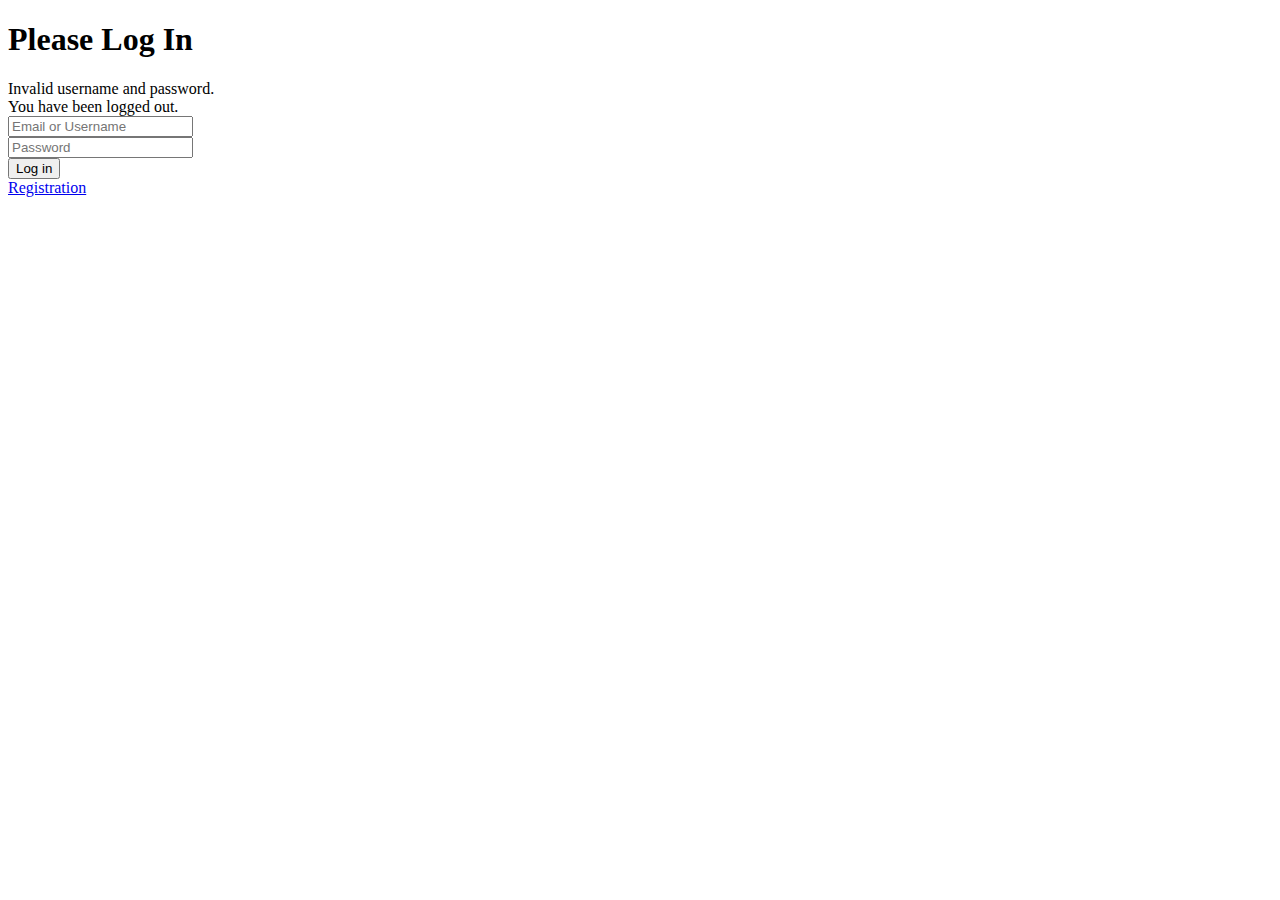
<file: target/classes/templates/login.html>
<!DOCTYPE html>
<html xmlns:th="http://www.thymeleaf.org" xmlns:sec="https://www.thymeleaf.org/thymeleaf-extras-springsecurity6">
<head>
    <title>Please Log In</title>
</head>
<body>
<h1>Please Log In</h1>
<div th:if="${param.error}">
    Invalid username and password.</div>
<div th:if="${param.logout}">
    You have been logged out.</div>
<form th:action="@{/login}" method="post">
    <div>
        <input type="text" name="username" id="username" placeholder="Email or Username"/>
    </div>
    <div>
        <input type="password" name="password" id="password" placeholder="Password"/>
    </div>
    <input type="submit" value="Log in" />
</form>
<a href="/registration">Registration</a>
</body>
</html>
</file>
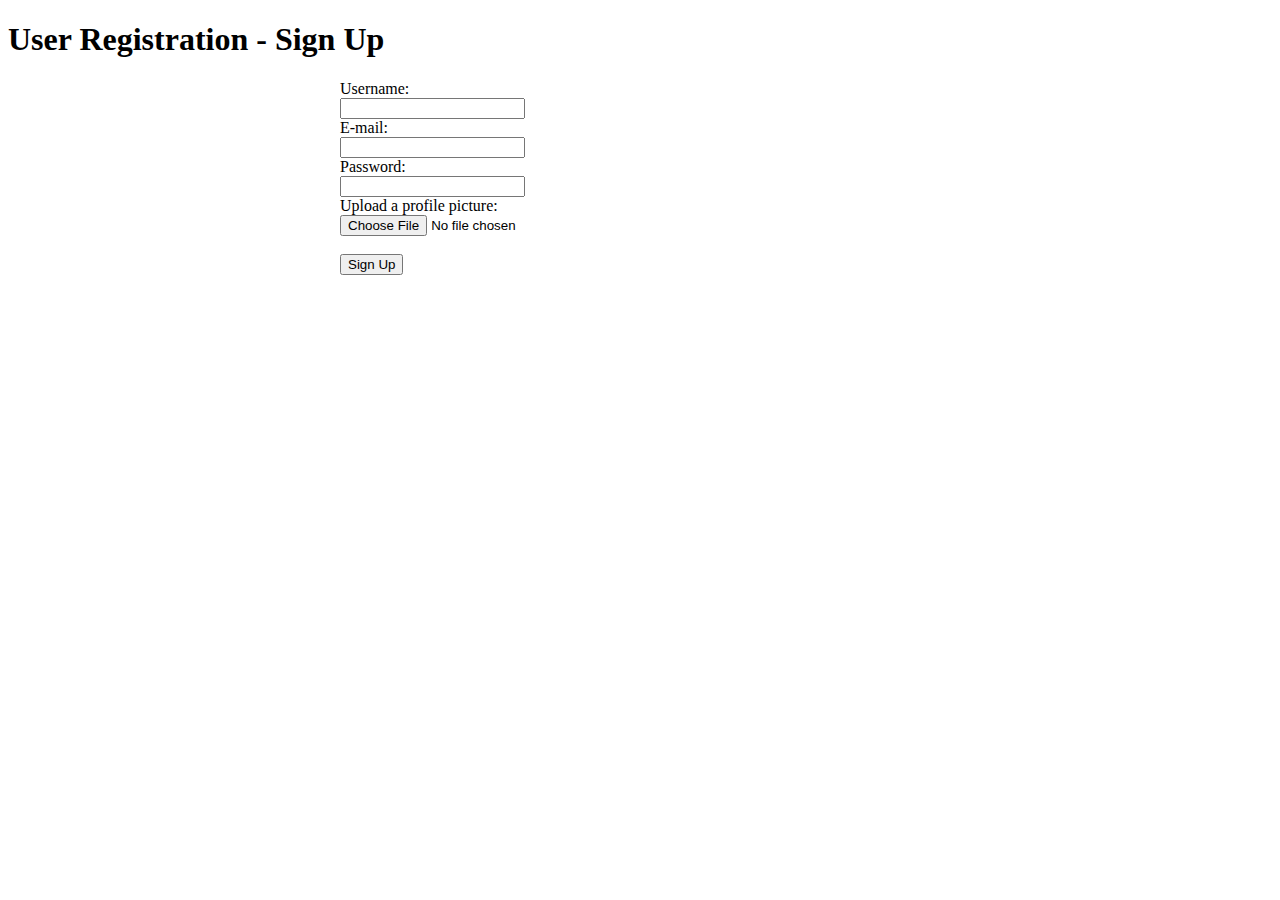
<file: target/classes/templates/register.html>
<!DOCTYPE html>
<html xmlns:th="http://www.thymeleaf.org" xmlns:sec="https://www.thymeleaf.org/thymeleaf-extras-springsecurity6">
<head>
    <title>Registration</title>

    <script th:src="@{/webjars/bootstrap/5.3.2/js/bootstrap.bundle.min.js}" defer></script>
    <script th:src="@{/webjars/bootstrap/5.3.2/js/bootstrap.min.js}" defer></script>
    <script th:src="@{/webjars/jquery/jquery.min.js}" defer></script>
    <link th:href="@{/webjars/bootstrap/5.3.2/css/bootstrap.min.css}" rel="stylesheet"/>
</head>
<body>
<div class="container text-center">
    <div th:insert="~{layouts/menuFragment :: menu}"></div>
    <div>
        <h1>User Registration - Sign Up</h1>
    </div>
    <form th:action="@{/register}" th:object="${user}" enctype="multipart/form-data"
          method="post" style="max-width: 600px; margin: 0 auto;">
        <div class="m-3">

            <div class="form-group row">
                <label class="col-4 col-form-label">Username:</label>
                <div class="col-8">
                    <input type="text" th:field="*{username}" class="form-control"
                           required minlength="2" maxlength="20"/>
                </div>
            </div>

            <div class="form-group row">
                <label class="col-4 col-form-label">E-mail:</label>
                <div class="col-8">
                    <input type="email" th:field="*{email}" class="form-control" required/>
                </div>
            </div>

            <div class="form-group row">
                <label class="col-4 col-form-label">Password:</label>
                <div class="col-8">
                    <input type="password" th:field="*{password}" class="form-control"
                           required minlength="6" maxlength="10"/>
                </div>
            </div>

            <div class="form-group row">
                <label class="col-4 col-form-label">Upload a profile picture:</label>
                <div class="col-8">
                    <input type="file" name="image" accept="image/*" class="form-control-file">
                </div>
            </div>

            <span th:if="${msg != null}" th:text="${msg}"></span>
            <br/>
            <div>
                <button type="submit" class="btn btn-primary">Sign Up</button>
            </div>
        </div>
    </form>
</div>
</body>
</html>
</file>
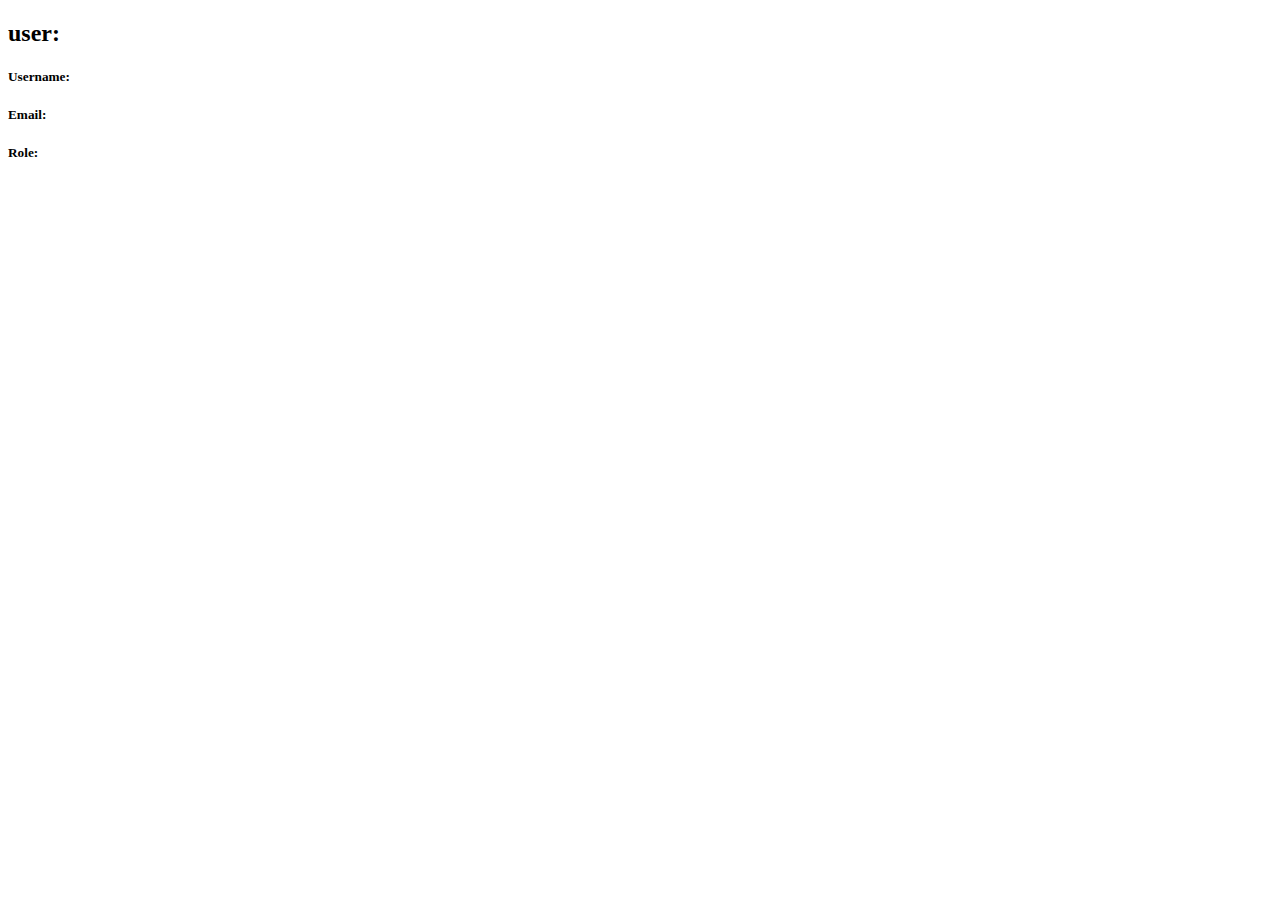
<file: target/classes/templates/viewUserinfo.html>
<!DOCTYPE html>
<html xmlns:th="http://www.thymeleaf.org" xmlns:sec="https://www.thymeleaf.org/thymeleaf-extras-springsecurity6">

<head>
    <meta charset="utf-8">
    <title>User Info</title>
    <link th:href="@{/webjars/bootstrap/5.3.2/css/bootstrap.min.css}" rel="stylesheet" />
    <script th:src="@{/webjars/bootstrap/5.3.2/js/bootstrap.bundle.min.js}" defer></script>
    <script th:src="@{/webjars/bootstrap/5.3.2/js/bootstrap.min.js}" defer></script>
    <script th:src="@{/webjars/jquery/jquery.min.js}" defer></script>
</head>
<body>
<div class="container">
    <div th:insert="~{layouts/menuFragment :: menu}"></div>
    <div>
        <h2>user: <span sec:authentication="principal.firstname"></span> <span sec:authentication="principal.lastname"></span></h2>
        <h5>Username: <span sec:authentication="name"></span></h5>
        <h5>Email: <span sec:authentication="principal.email"></span></h5>
        <h5>Role:  <span sec:authentication="principal.authorities"></span></h5>
    </div>
</div>
</body>
</html>
</file>
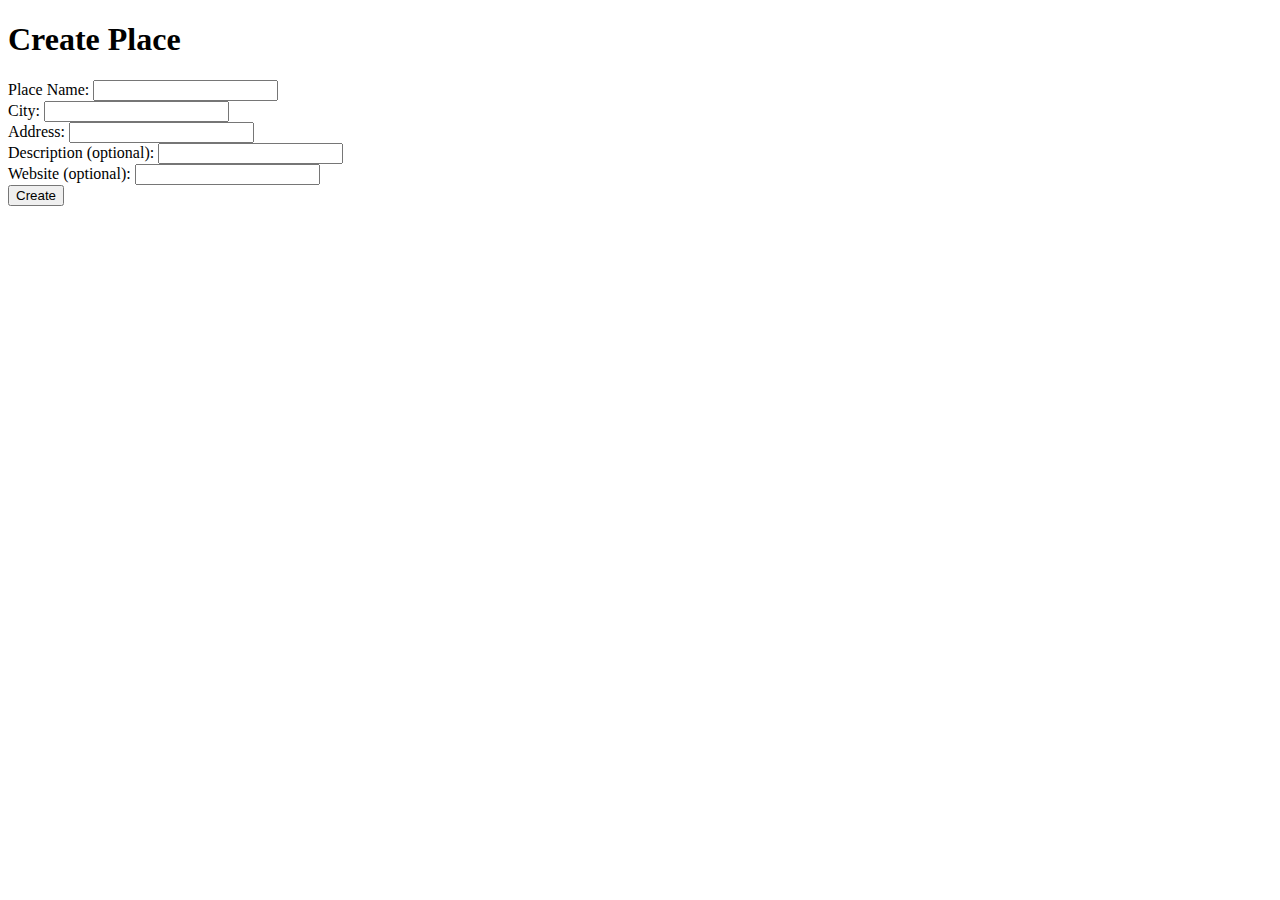
<file: target/classes/templates/places/create.html>
<!DOCTYPE html>
<html xmlns:th="http://www.thymeleaf.org">

<head>
    <meta charset="utf-8">
    <title>Create Place</title>

    <link rel="stylesheet" type="text/css" th:href="@{/css/styles.css}" />
    <!-- Add your CSS and JS dependencies here -->
</head>

<body>
<div class="container text-center">
    <!-- Include any common fragments or menu -->
    <div th:insert="~{layouts/menuFragment :: menu}"></div>

    <h1>Create Place</h1>

    <!-- Create a form for creating a new place -->
    <form th:action="@{/places/create}" method="post" th:object="${place}">
        <div class="form-group">
            <label for="name">Place Name:</label>
            <input type="text" id="name" name="name" th:field="*{name}" />
        </div>

        <div class="form-group">
            <label for="city">City:</label>
            <input type="text" id="city" name="city" th:field="*{city}" />
        </div>

        <div class="form-group">
            <label for="address">Address:</label>
            <input type="text" id="address" name="address" th:field="*{address}" />
        </div>

        <div class="form-group">
            <label for="description">Description (optional):</label>
            <input type="text" id="description" name="description" th:field="*{description}" />
        </div>

        <div class="form-group">
            <label for="website">Website (optional):</label>
            <input type="text" id="website" name="website" th:field="*{website}" />
        </div>

        <!-- Add more form fields as needed -->

        <button type="submit">Create</button>
    </form>
</div>
</body>

</html>
</file>
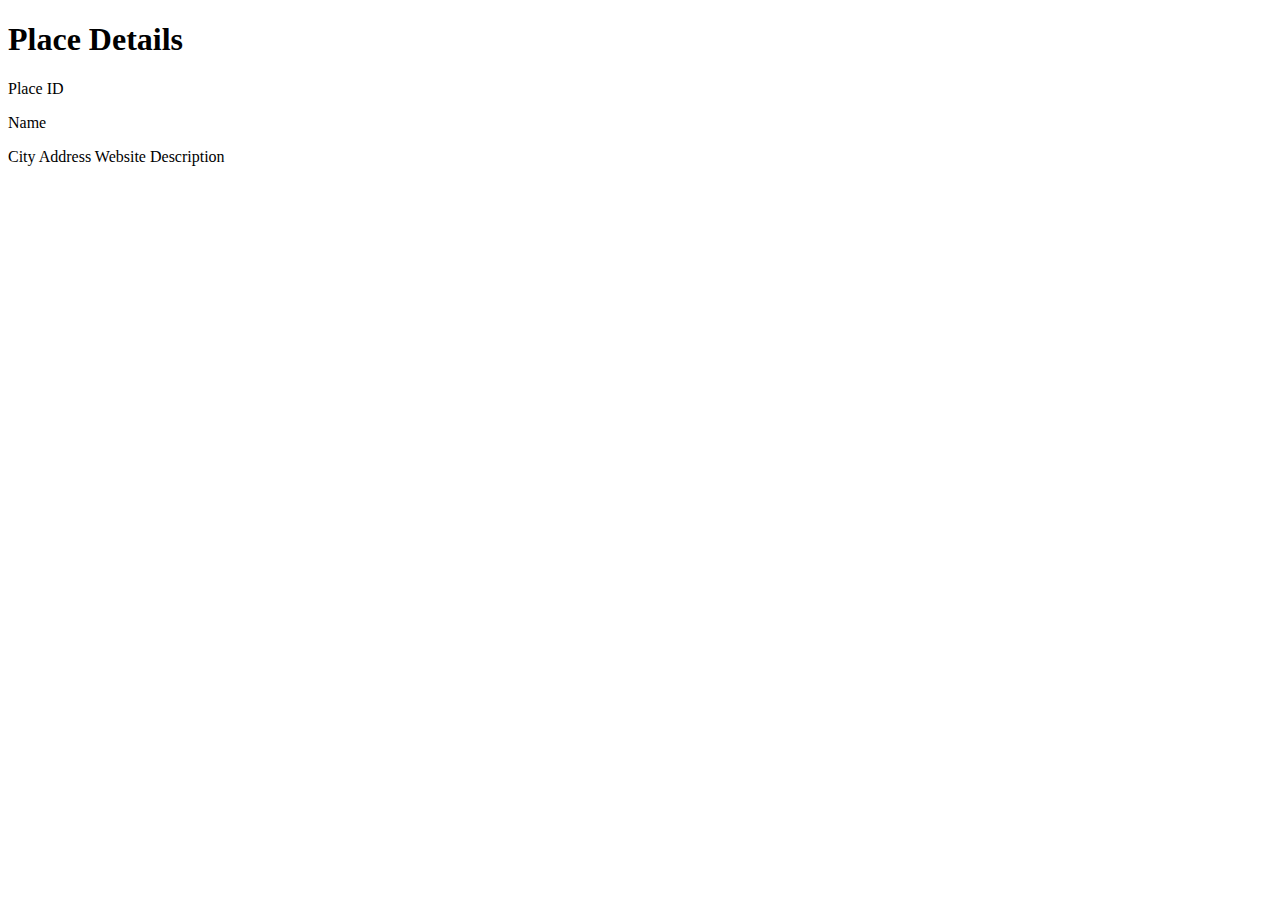
<file: target/classes/templates/places/details.html>
<!DOCTYPE html>
<html xmlns:th="http://www.thymeleaf.org">

<head>
    <meta charset="utf-8">
    <title>Place Details</title>
</head>

<body>
<div class="container text-center">
    <div th:insert="~{layouts/menuFragment :: menu}"></div>

    <h1>Place Details</h1>

    <div>
        <p th:text="${place.id}">Place ID</p>
        <p th:text="${place.name}">Name</p>
        <td th:text="${place.city}">City</td>
        <td th:text="${place.address}">Address</td>
        <td th:text="${place.address}">Website</td>
        <td th:text="${place.address}">Description</td>
    </div>

</div>
</body>

</html>
</file>
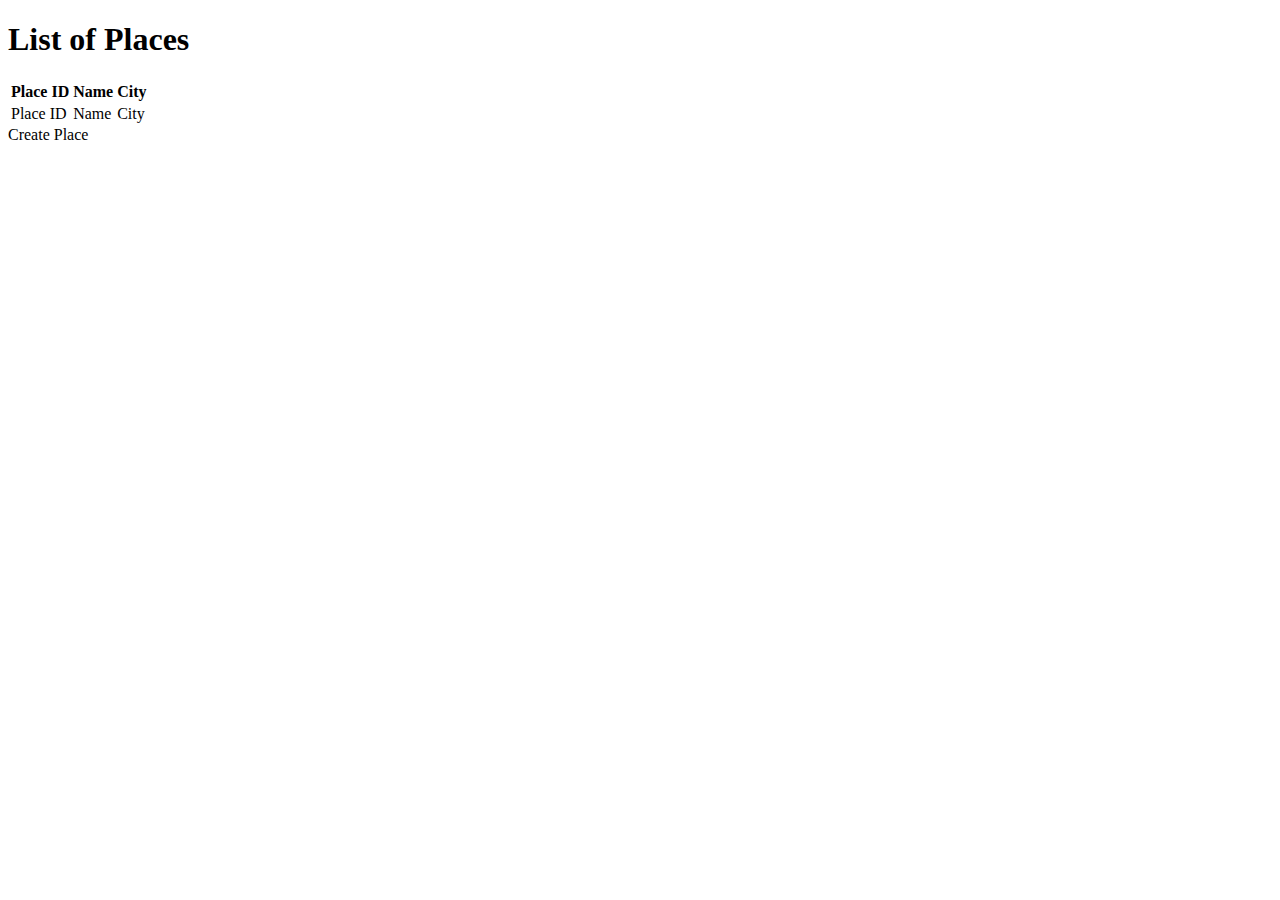
<file: target/classes/templates/places/list.html>
<!DOCTYPE html>
<html xmlns:th="http://www.thymeleaf.org">

<head>
    <meta charset="utf-8">
    <title>List of Places</title>
</head>

<body>
<div class="container text-center">

    <div th:insert="~{layouts/menuFragment :: menu}"></div>

    <h1>List of Places</h1>

    <table class="table table-striped table-bordered">
        <thead class="table-dark">
        <tr>
            <th th:href="@{/places/create}">Place ID</th>
            <th>Name</th>
            <th>City</th>

        </tr>
        </thead>
        <tbody>
        <tr th:each="place: ${places}">
            <td th:text="${place.id}">Place ID</td>
            <td th:text="${place.name}">Name</td>
            <td th:text="${place.city}">City</td>

        </tr>
        </tbody>
    </table>
    <a th:href="@{/places/create}" class="btn btn-primary">Create Place</a>


</div>
</body>
</file>
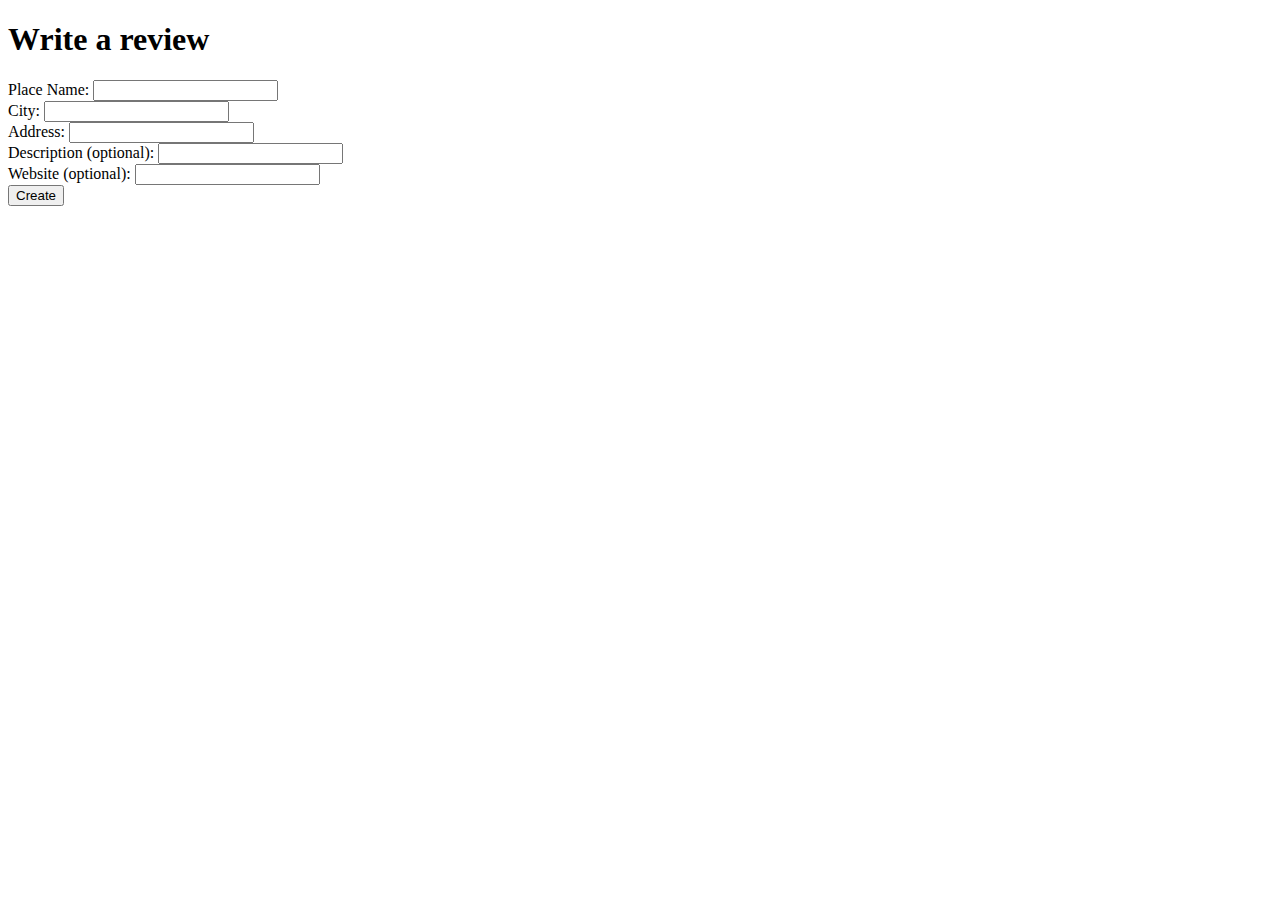
<file: target/classes/templates/reviews/create.html>
<!DOCTYPE html>
<html xmlns:th="http://www.thymeleaf.org">

<head>
    <meta charset="utf-8">
    <title>Create Review</title>

    <link rel="stylesheet" type="text/css" th:href="@{/css/styles.css}" />

</head>

<body>
<div class="container text-center">

    <div th:insert="~{layouts/menuFragment :: menu}"></div>

    <h1>Write a review</h1>

    <!-- Create a form for creating a new place -->
    <form th:action="@{/places/create}" method="post" th:object="${place}">
        <div class="form-group">
            <label for="name">Place Name:</label>
            <input type="text" id="name" name="name" th:field="*{name}" />
        </div>

        <div class="form-group">
            <label for="city">City:</label>
            <input type="text" id="city" name="city" th:field="*{city}" />
        </div>

        <div class="form-group">
            <label for="address">Address:</label>
            <input type="text" id="address" name="address" th:field="*{address}" />
        </div>

        <div class="form-group">
            <label for="description">Description (optional):</label>
            <input type="text" id="description" name="description" th:field="*{description}" />
        </div>

        <div class="form-group">
            <label for="website">Website (optional):</label>
            <input type="text" id="website" name="website" th:field="*{website}" />
        </div>

        <!-- Add more form fields as needed -->

        <button type="submit">Create</button>
    </form>
</div>
</body>

</html>
</file>
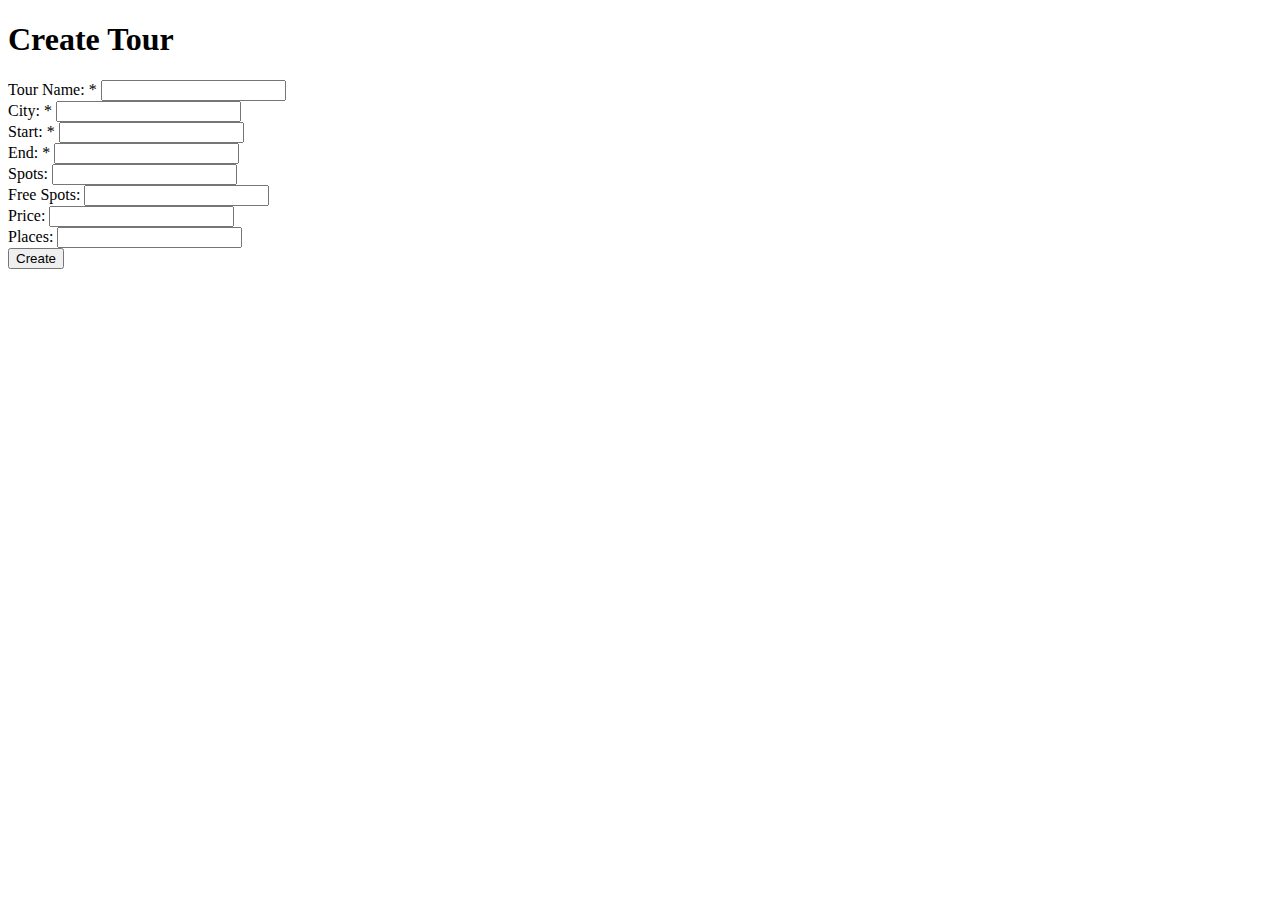
<file: target/classes/templates/tours/create.html>
<!DOCTYPE html>
<html xmlns:th="http://www.thymeleaf.org" xmlns:style="http://www.w3.org/1999/xhtml">

<head>
    <meta charset="utf-8">
    <title>Create a Tour</title>

    <link rel="stylesheet" type="text/css" th:href="@{/css/styles.css}" />
</head>

<body>
<div class="container text-center">
    <div th:insert="~{layouts/menuFragment :: menu}"></div>

    <h1>Create Tour</h1>

    <form th:action="@{/places/create}" method="post" th:object="${tour}">
        <div class="form-group">
            <label for="name">Tour Name: *</label>
            <input type="text" id="name" name="name" th:field="*{name}" />
        </div>

        <div class="form-group">
            <label for="city">City: *</label>
            <input type="text" id="city" name="city" th:field="*{city}" />
        </div>

        <div class="form-group">
            <label for="start">Start: *</label>
            <input type="text" id="start" name="start" th:field="*{start}" />
        </div>

        <div class="form-group">
            <label for="end">End: *</label>
            <input type="text" id="end" name="end" th:field="*{end}" />
        </div>

        <div class="form-group">
            <label for="spots">Spots:</label>
            <input type="text" id="spots" name="spots" th:field="*{spots}" />
        </div>

        <div class="form-group">
            <label for="freeSpots">Free Spots:</label>
            <input type="text" id="freeSpots" name="freeSpots" th:field="*{freeSpots}" />
        </div>

        <div class="form-group">
            <label for="price">Price:</label>
            <input type="text" id="price" name="price" th:field="*{price}" />
        </div>

        <div class="form-group">
            <label for="places">Places:</label>
            <input type="text" id="places" name="places" th:field="*{places}" />
        </div>

        <button type="submit">Create</button>
    </form>
</div>
</body>

</html>
</file>
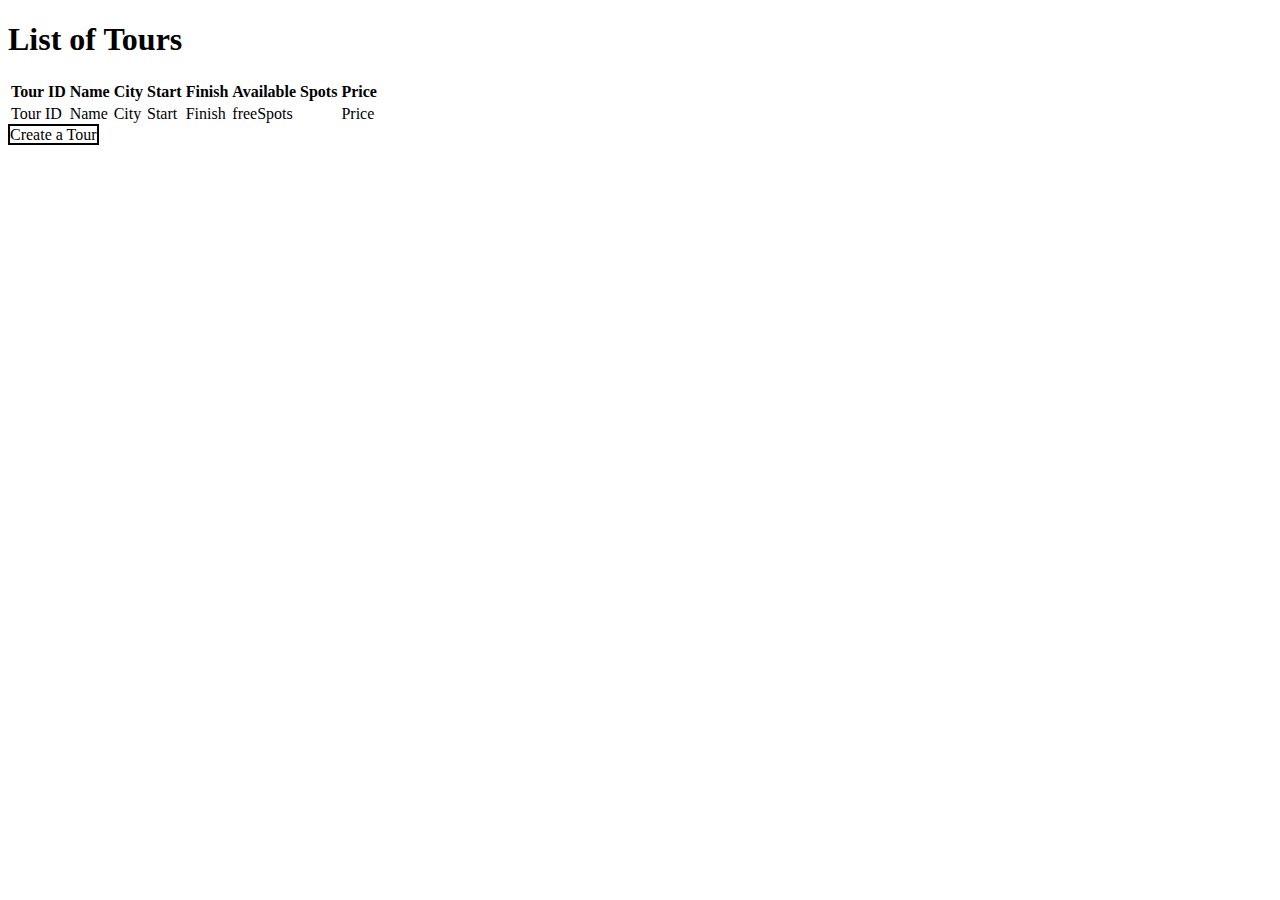
<file: target/classes/templates/tours/list.html>
<!DOCTYPE html>
<html xmlns:th="http://www.thymeleaf.org">

<head>
    <meta charset="utf-8">
    <title>List of Tours</title>

</head>

<body>
<div class="container text-center">
    <div th:insert="~{layouts/menuFragment :: menu}"></div>

    <h1>List of Tours</h1>

    <table class="table table-striped table-bordered">
        <thead class="table-dark">
        <tr>
            <th>Tour ID</th>
            <th>Name</th>
            <th>City</th>
            <th>Start</th>
            <th>Finish</th>
            <th>Available Spots</th>
            <th>Price</th>
        </tr>
        </thead>
        <tbody>
        <tr th:each="place: ${tours}">
            <td th:text="${tour.id}">Tour ID</td>
            <td th:text="${tour.name}">Name</td>
            <td th:text="${tour.city}">City</td>
            <td th:text="${tour.start}">Start</td>
            <td th:text="${tour.finish}">Finish</td>
            <td th:text="${tour.freeSpots}">freeSpots</td>
            <td th:text="${tour.price}">Price</td>

        </tr>
        </tbody>
    </table>
    <a th:href="@{/tours/create}" class="btn btn-primary" style="border:solid black 2px;">Create a Tour</a>

    <!-- Add pagination or other features as needed -->
</div>
</body>
</file>
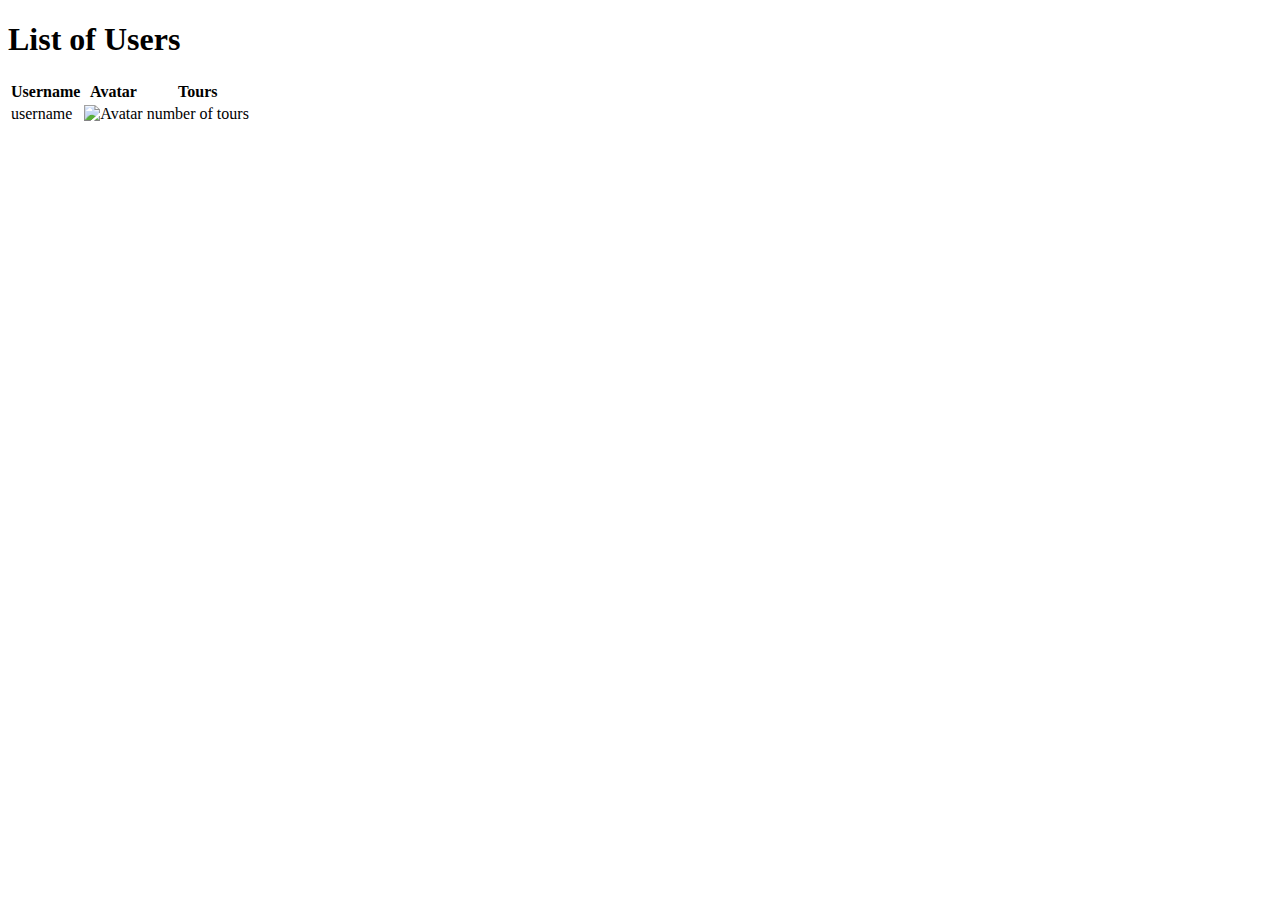
<file: target/classes/templates/users/list.html>
<!DOCTYPE html>
<html xmlns:th="http://www.thymeleaf.org">

<head>
    <meta charset="utf-8">
    <title>List of Users</title>

</head>

<body>
<div class="container text-center">

    <div th:insert="~{layouts/menuFragment :: menu}"></div>

    <h1>List of Users</h1>

    <table class="table table-striped table-bordered">
        <thead class="table-dark">
        <tr>
            <th>Username</th>
            <th>Avatar</th>
            <th>Tours</th>
        </tr>
        </thead>
        <tbody>
        <tr th:each="user: ${users}">
            <td th:text="${user.username}">username</td>
            <td>
                <img th:src="@{${user.avatar}}" alt="Avatar" style="max-width: 100px; max-height: 100px;">

            </td>
            <td th:text="${user}">number of tours</td>
        </tr>
        </tbody>
    </table>

</div>
</body>
</html>
</file>
